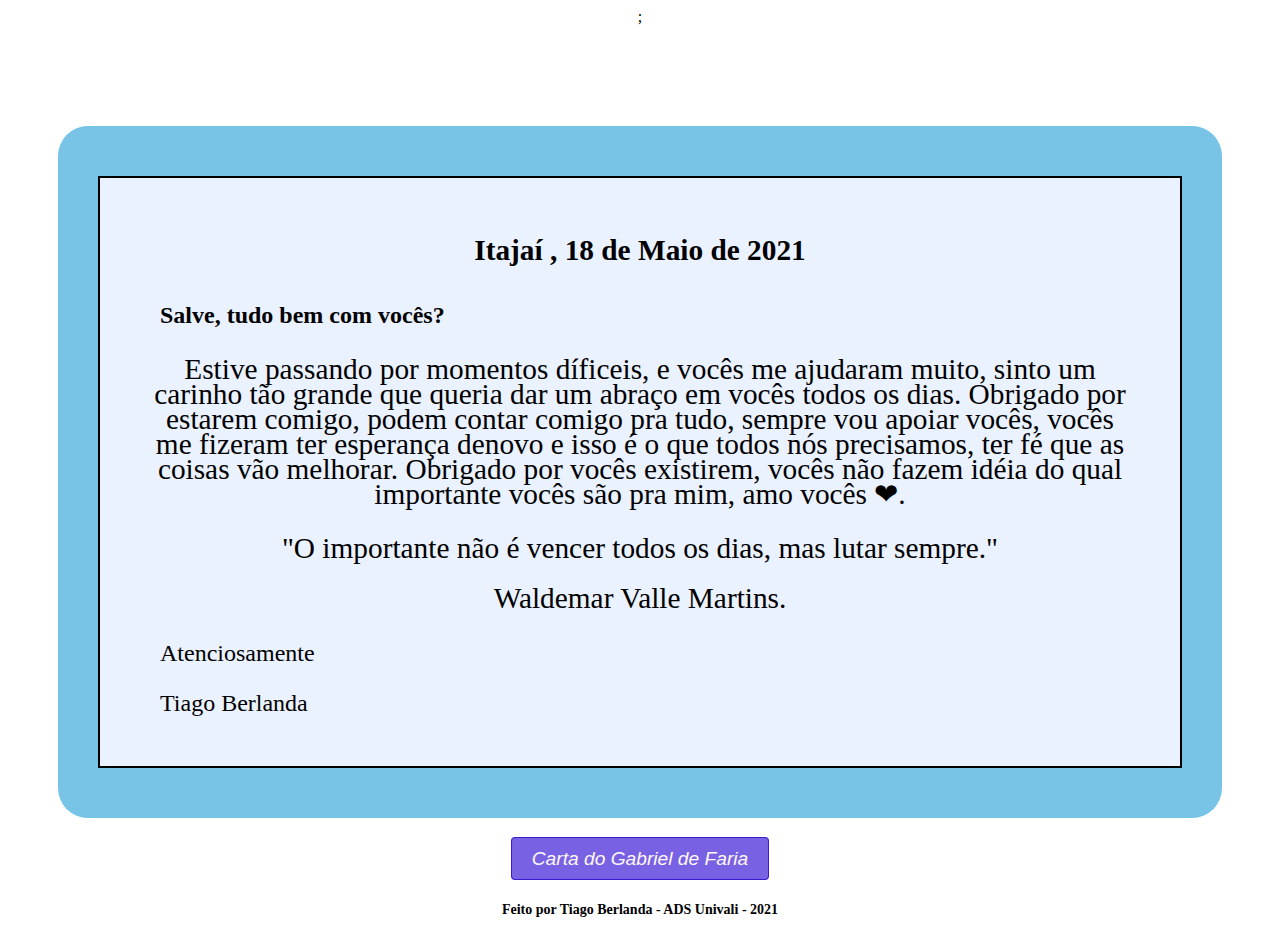
<file: index.html>
<!DOCTYPE html>
<html lang="pt-br">

<head>
    <meta charset="UTF-8">
    <meta http-equiv="X-UA-Compatible" content="IE=edge">
    <meta name="viewport" content="width=device-width, initial-scale=1.0">
    <link rel="stylesheet" href="style.css">
    <title>Carta para pessoas especiais!</title>

</head>
<link rel="sortcut icon" href="https://i.imgur.com/Pg2PLhn.png" type="image/png" />;

<body>
    <main>

        <body style="text-align:center; background-image: url('https://i.imgur.com/eZimzL1.jpg');
    background-repeat: no-repeat;background-attachment: fixed;background-size: cover;">

            <div class="carta">

                <h1 class="data">Itajaí , 18 de Maio de 2021 </h1>


                <div>
                    <h2 class="saudação">Salve, tudo bem com vocês?</h2>

                </div>


                <div>
                    <p> Estive passando por momentos díficeis, e vocês me ajudaram muito, sinto um carinho tão
                        grande que queria dar um abraço em vocês todos os dias.
                        Obrigado por estarem comigo, podem contar comigo pra tudo, sempre vou apoiar vocês, vocês me
                        fizeram ter esperança denovo e isso é o que todos nós precisamos, ter fé que as coisas vão
                        melhorar.
                        Obrigado por vocês existirem, vocês não fazem idéia do qual importante vocês são pra mim, amo vocês ❤.
                    </p>
                    <p>
                    </p>

                    <p>
                        "O importante não é vencer todos os dias, mas lutar sempre." <br>
                         <br>   
                        Waldemar Valle Martins.
                    </p>

                    <div class="assinatura">
                        Atenciosamente <br>
                        <br>
                        Tiago Berlanda
                    </div>

                </div>
                
    </main>
    <a href="https://gabriel317.github.io/carta02/carta2.html" target="_blank">Carta do Gabriel de Faria</a>
</body>
<h6>Feito por Tiago Berlanda - ADS Univali - 2021</h6>
</html>
</file>
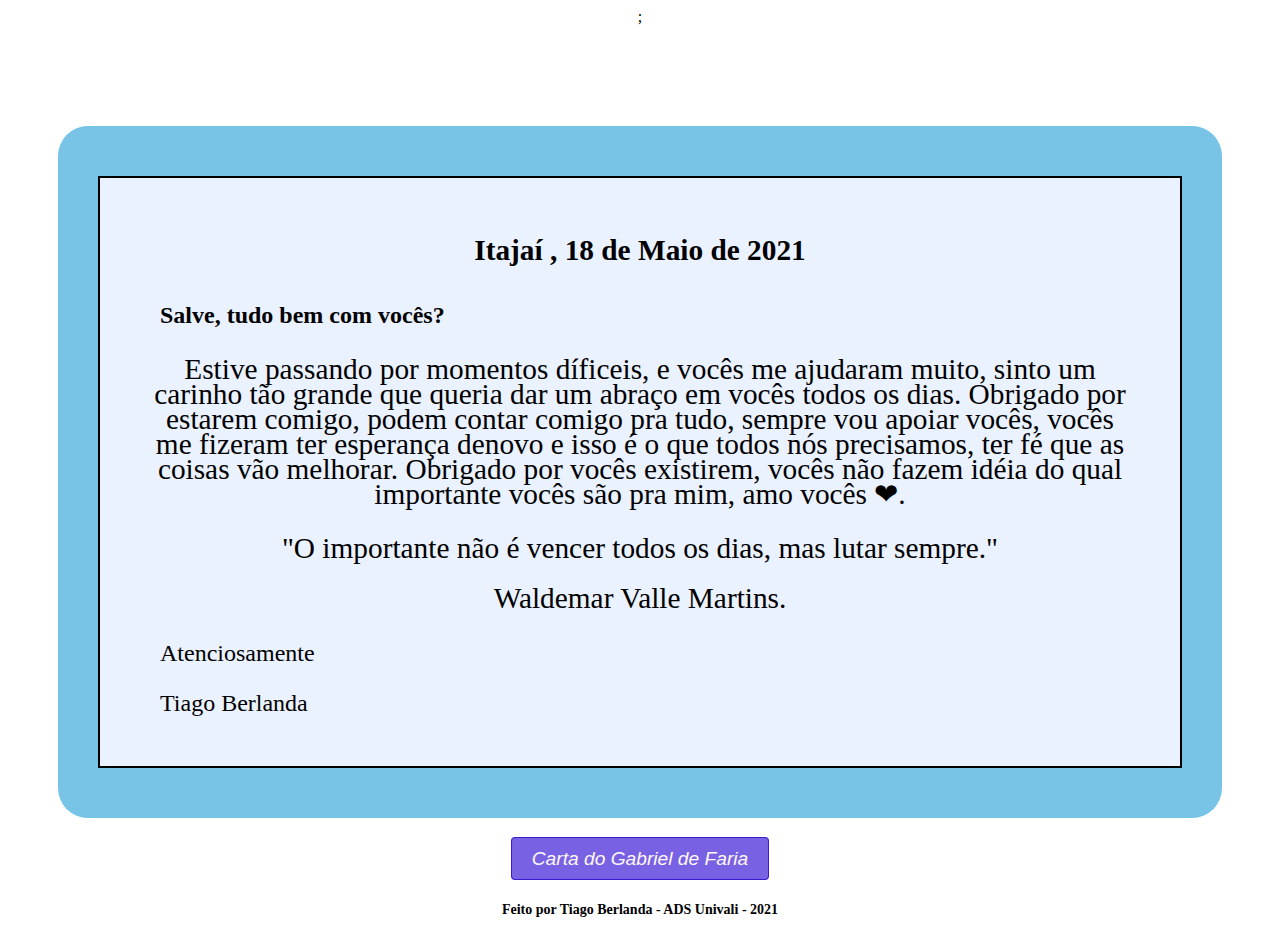
<file: carta.html>
<!DOCTYPE html>
<html lang="pt-br">

<head>
    <meta charset="UTF-8">
    <meta http-equiv="X-UA-Compatible" content="IE=edge">
    <meta name="viewport" content="width=device-width, initial-scale=1.0">
    <link rel="stylesheet" href="style.css">
    <title>Carta para pessoas especiais!</title>

</head>
<link rel="sortcut icon" href="https://i.imgur.com/Pg2PLhn.png" type="image/png" />;

<body>
    <main>

        <body style="text-align:center; background-image: url('https://i.imgur.com/eZimzL1.jpg');
    background-repeat: no-repeat;background-attachment: fixed;background-size: cover;">

            <div class="carta">

                <h1 class="data">Itajaí , 18 de Maio de 2021 </h1>


                <div>
                    <h2 class="saudação">Salve, tudo bem com vocês?</h2>

                </div>


                <div>
                    <p> Estive passando por momentos díficeis, e vocês me ajudaram muito, sinto um carinho tão
                        grande que queria dar um abraço em vocês todos os dias.
                        Obrigado por estarem comigo, podem contar comigo pra tudo, sempre vou apoiar vocês, vocês me
                        fizeram ter esperança denovo e isso é o que todos nós precisamos, ter fé que as coisas vão
                        melhorar.
                        Obrigado por vocês existirem, vocês não fazem idéia do qual importante vocês são pra mim, amo vocês ❤.
                    </p>
                    <p>
                    </p>

                    <p>
                        "O importante não é vencer todos os dias, mas lutar sempre." <br>
                         <br>   
                        Waldemar Valle Martins.
                    </p>

                    <div class="assinatura">
                        Atenciosamente <br>
                        <br>
                        Tiago Berlanda
                    </div>

                </div>
                
    </main>
    <a href="https://gabriel317.github.io/carta02/carta2.html" target="_blank">Carta do Gabriel de Faria</a>
</body>
<h6>Feito por Tiago Berlanda - ADS Univali - 2021</h6>
</html>
</file>
<file: style.css>
*{font-family:'Times New Roman', Times, serif

} 
.carta{
    position:justify;
    font-size: 22pt;
    border: 2px solid;
    background: rgb(234, 241, 255);
    width: 400px 400px;
    padding: 40px 40px;
    margin: 10px; 
    line-height: 25px;
}
main{
    background: rgb(119, 196, 231);
    padding: 40px 30px;
    margin-top: 100px;
    margin-bottom: 30px;
    border-radius: 30px;
    margin-left: 50px;
    margin-right: 50px;
}

.data{
    display: right;
    justify-content: right;
    font-size: 22pt;
    margin-bottom: 40px;
}

.saudação{
    text-align: left;
    font-size: 18pt;
    margin-left: 10px;
}
.assinatura{
    text-align: left;
    font-size: 18pt;
    margin-left: 10px;
}
.expressão{
    text-align: left;
    font-size: 18pt;
    margin-left: 10px;
}

div{
    margin: 10px;
}
div{
    margin: 10px;
}
h6{
    font-size: 14px;
}
a{
    font-size: 16px;
    font-style: italic;
    font-family: 'Times New Roman', Times, serif;
}
a{
    text-decoration: none;
    font-size: larger;
    background-color: rgb(121, 97, 228);
    color: rgb(255, 248, 248);
    border: 1px solid rgb(60, 26, 209); 
    border-radius: 4px;
    padding: 10px 20px;
    margin-top: 30px;
    font-family: Arial, Helvetica, sans-serif;
    font-weight: 150;

}
a:hover{
    background-color: white;
    color:turquoise;
}
</file>
